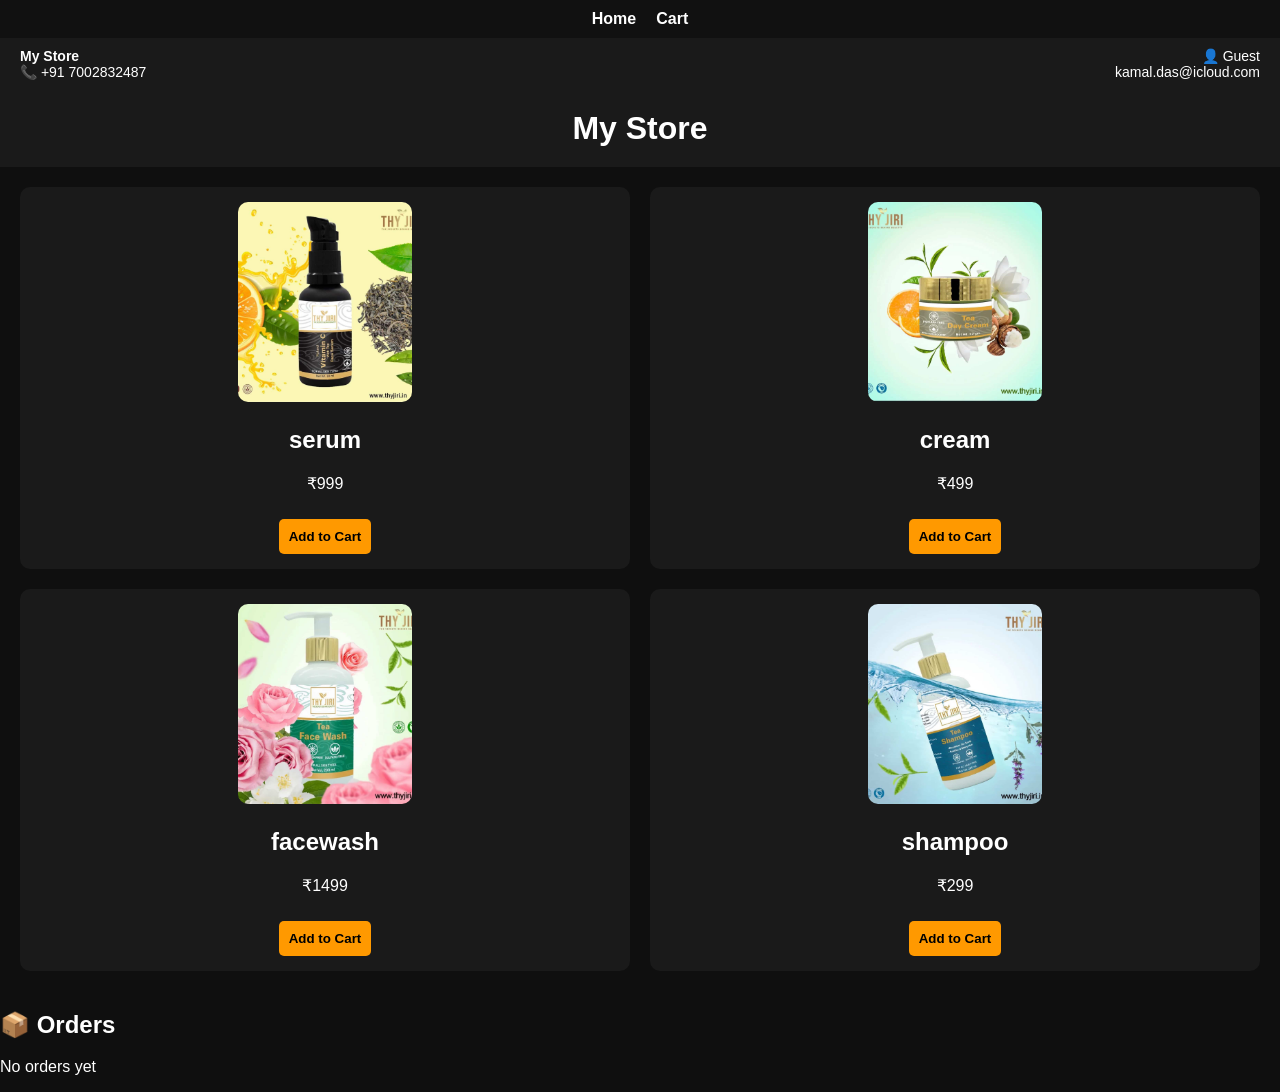
<file: index.html>
<!DOCTYPE html>
<html>
<head>
  <title>My Store</title>
  <link rel="stylesheet" href="style.css">
</head>
<body>
    <div class="nav">
  <a href="index.html">Home</a>
  <a href="cart.html">Cart</a>
</div>

    <div class="top-bar">
  <div class="company">
    <strong>My Store</strong><br>
    📞 +91 7002832487
  </div>

  <div class="account">
    👤 Guest<br>
    kamal.das@icloud.com
  </div>
</div>

<h1>My Store</h1>

<div class="container">

  <div class="product">
    <img src="images/serum.jpg">
    <h2>serum</h2>
    <p>₹999</p>
    <button onclick="addToCart('serum', 499)">Add to Cart</button>
  </div>

  <div class="product">
    <img src="images/cream.jpg">
    <h2>cream</h2>
    <p>₹499</p>
    <button onclick="addToCart('cream', 1499)">Add to Cart</button>
  </div>

  <div class="product">
    <img src="images/facewash.jpg">
    <h2>facewash</h2>
    <p>₹1499</p>
    <button onclick="addToCart('facewash', 1499)">Add to Cart</button>
  </div>

  <div class="product">
    <img src="images/shampoo.jpg">
    <h2>shampoo</h2>
    <p>₹299</p>
    <button onclick="addToCart('shampoo', 299)">Add to Cart</button>
  </div>

</div>



<h2>📦 Orders</h2>
<p>No orders yet</p>
<script src="script.js"></script>


</body>
</html>
</file>
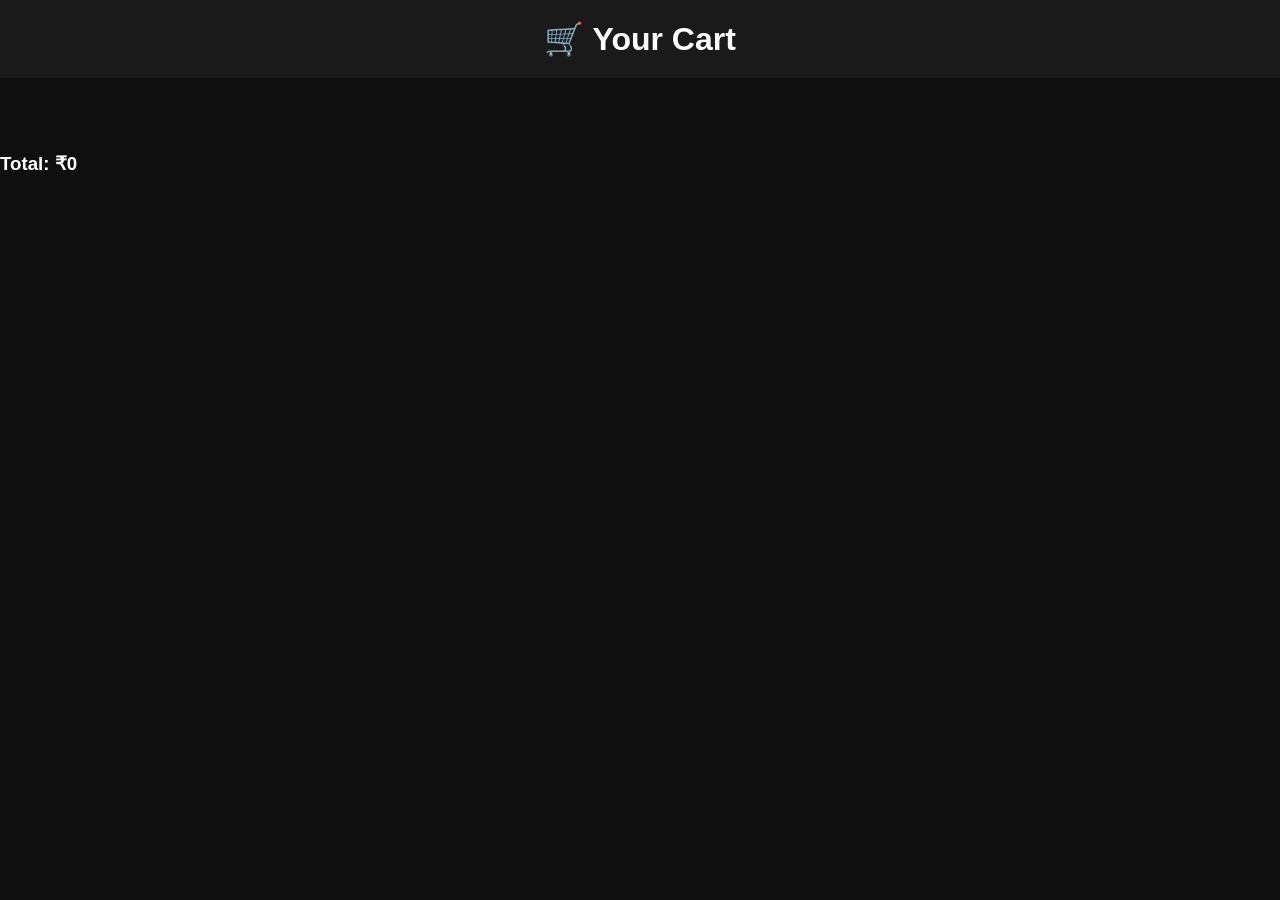
<file: cart.html>
<!DOCTYPE html>
<html>
<head>
  <title>Cart</title>
  <link rel="stylesheet" href="style.css">
</head>
<body>

<h1>🛒 Your Cart</h1>

<ul id="cart"></ul>
<h3 id="total">Total: ₹0</h3>

<script src="script.js"></script>
</body>
</html>
</file>
<file: style.css>
body {
  margin: 0;
  font-family: Arial, sans-serif;
  background-color: #0f0f0f;
  color: white;
}

/* HEADER */
h1 {
  text-align: center;
  padding: 20px;
  background-color: #1a1a1a;
  margin: 0;
}

/* PRODUCT GRID */
.container {
  display: grid;
  grid-template-columns: repeat(2, 1fr);
  gap: 20px;
  padding: 20px;
}

/* PRODUCT CARD */
.product {
  background-color: #1a1a1a;
  border-radius: 10px;
  padding: 15px;
  text-align: center;
  transition: 0.3s;
}

/* HOVER EFFECT */
.product:hover {
  transform: scale(1.05);
}

/* IMAGE */
.product img {
  width:30%;
  height: 200px;
  object-fit: cover;
  border-radius: 10px;
}

/* BUTTON */
button {
  background-color: #ff9900;
  border: none;
  padding: 10px;
  margin-top: 10px;
  cursor: pointer;
  border-radius: 5px;
  font-weight: bold;
}

button:hover {
  background-color: #e68a00;
}

/* CART */
#cart {
  padding: 20px;
}
#cart li {
  display: flex;
  justify-content: space-between;
  background: #1a1a1a;
  padding: 8px;
  margin: 5px 0;
  border-radius: 5px;
}

#cart button {
  background: red;
  color: white;
  border: none;
  cursor: pointer;
}
.top-bar {
  display: flex;
  justify-content: space-between;
  background-color: #1a1a1a;
  padding: 10px 20px;
  font-size: 14px;
}

.company {
  text-align: left;
}

.account {
  text-align: right;
}
.nav {
  display: flex;
  justify-content: center;
  gap: 20px;
  background: #111;
  padding: 10px;
}

.nav a {
  color: white;
  text-decoration: none;
  font-weight: bold;
}
</file>
